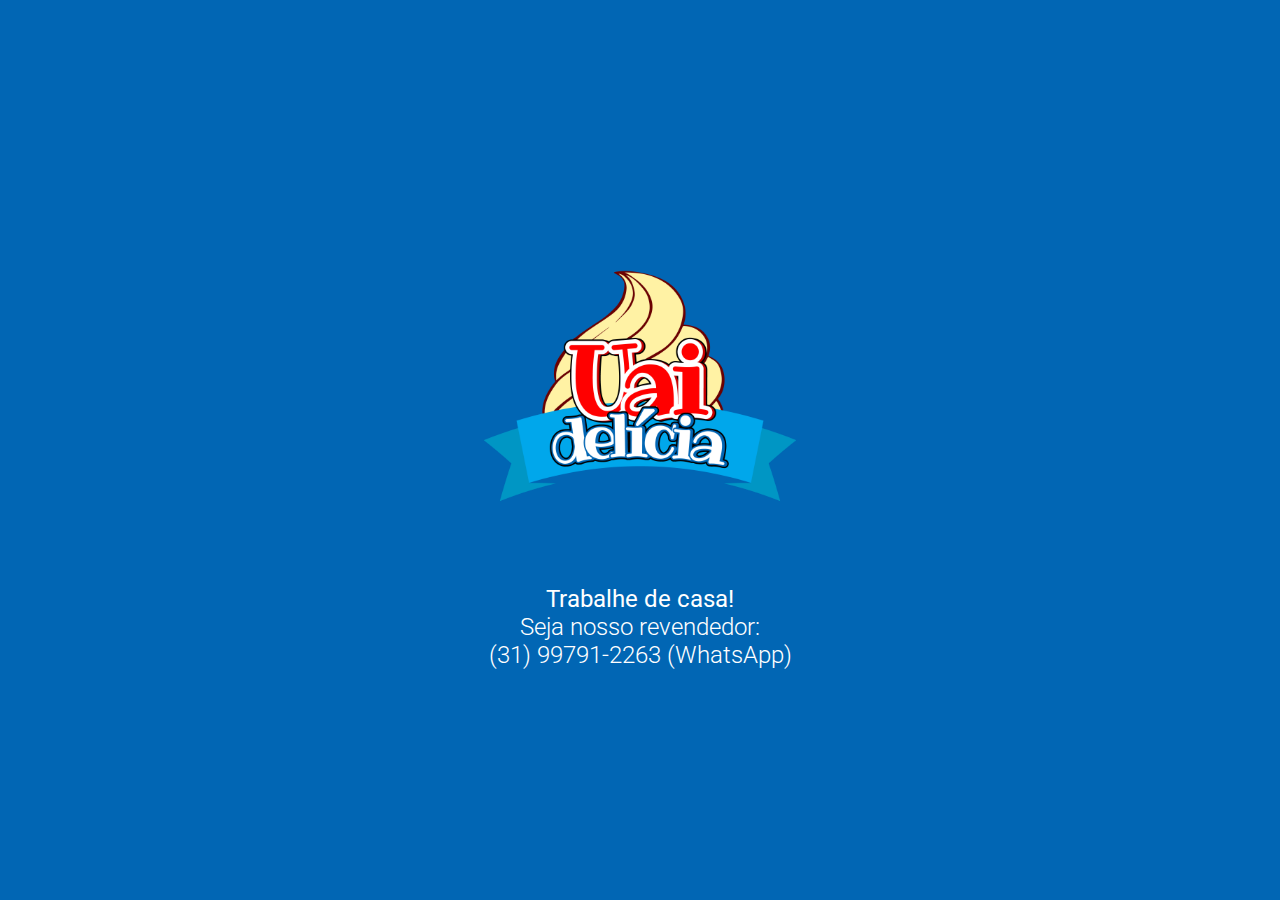
<file: index.html>
<!DOCTYPE html>
<html lang="en">
<head>
 	<meta charset="utf-8">
    <meta name="language" content="pt">
    <title>Geladinho gourmet em Belo Horizonte é na UAI, DELÍCIA! (31) 99791-2263</title>
    <meta name="description" content="Geladinhos gourmet cremosos, artesanais e irresistíveis em Belo Horizonte. Sabores únicos feitos com ingredientes selecionados. Peça já o seu!">
    <meta name="robots" content="follow">
    <meta name="author" content="@designer.pedrodias">
    <meta name="keywords" content="geladinho gourmet em Belo Horizonte,  geladinho artesanal,  geladinho cremoso,  sabores de geladinho,  onde comprar geladinho gourmet BH,  sobremesa gelada artesanal,  geladinho diferente e gostoso,">

    <meta property="og:type" content="page">
    <meta property="og:url" content="">
    <meta property="og:title" content="">
    <meta property="og:image" content="">
    <meta property="og:description" content="">

    <meta property="article:author" content="">

    <meta name="twitter:card" content="summary">
    <meta name="twitter:site" content="@">
    <meta name="twitter:title" content="">
    <meta name="twitter:creator" content="@">
    <meta name="twitter:description" content="">

    <link rel="preconnect" href="https://fonts.googleapis.com">
	<link rel="preconnect" href="https://fonts.gstatic.com" crossorigin>
	<link href="https://fonts.googleapis.com/css2?family=Roboto:ital,wght@0,100..900;1,100..900&display=swap" rel="stylesheet">

    <style type="text/css">
    	body {
			background-color: #0166B4;
			color: #fff;
			font-family: "Roboto", sans-serif;
			font-optical-sizing: auto;
			font-weight: 300;
			font-style: normal;
			font-variation-settings:
				"wdth" 100;
			text-align: center;
			}

			#logo {
				padding: 50px 25px;
				position: absolute;
				top: 50%;
				left: 50%;
				transform: translate(-50%, -50%);
			}

			h2 {
				font-weight: 300;
			}

			img {
				width: 350px;
				max-width: 100%;
				height: auto;
			}

			a {
				color: #fff;
				text-decoration: none;
			}
    </style>
</head>
<body>
	<div id="logo">
		<img src="assets/images/uai-delicia-geladinhos-gourmet-belo-horizonte.png" alt="Uai, delícia! Geladinhos Gourmet & Tortinhas Geladas em Belo Horizonte">
		<br />
		<h2><strong>Trabalhe de casa!</strong><br />Seja nosso revendedor:<br /><a href="https://wa.link/ksmuov" target="_blank">(31) 99791-2263 (WhatsApp)</a></h2>
	</div>
</body>
</html>
</file>
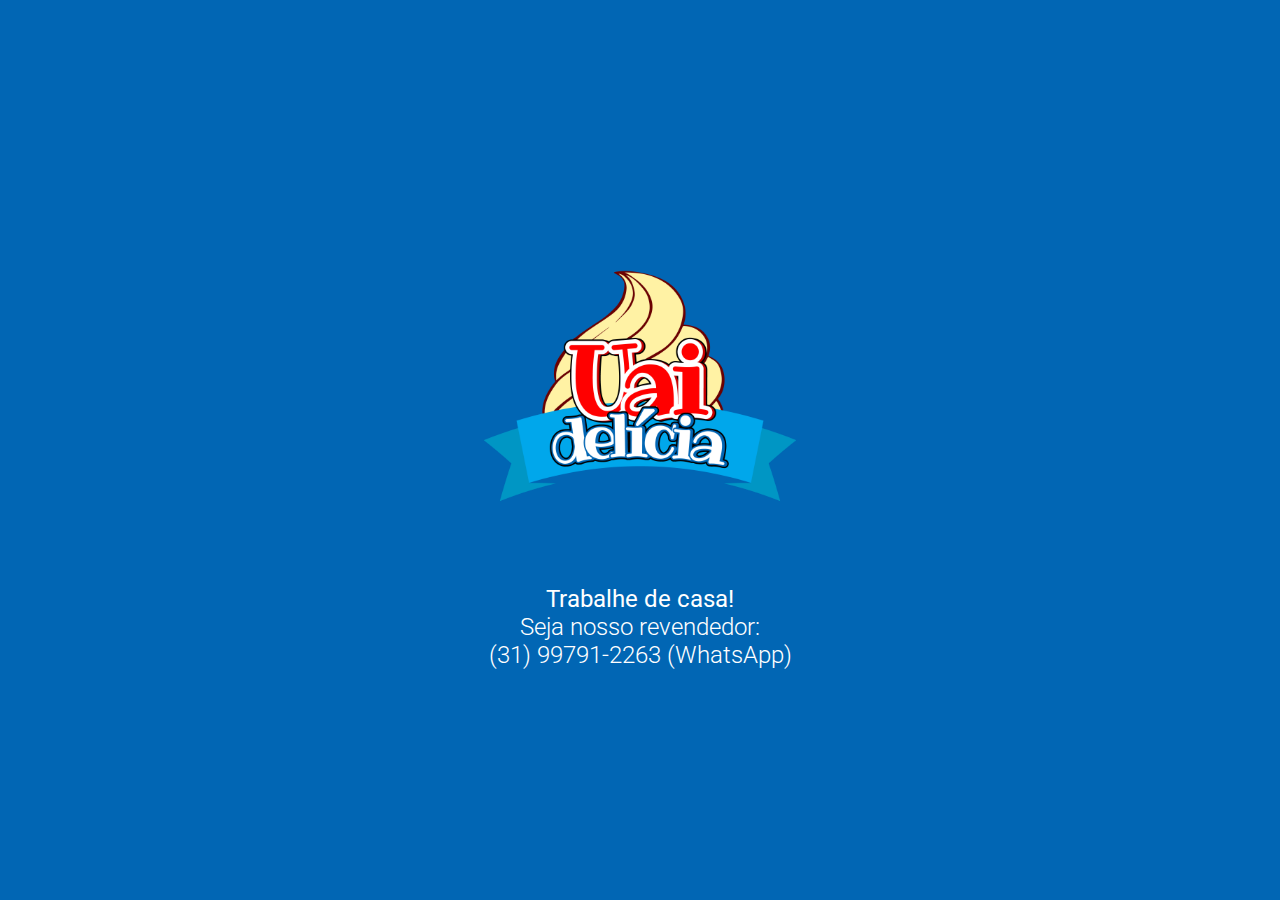
<file: _/index.html>
<!DOCTYPE html>
<html lang="en">
<head>
 	<meta charset="utf-8">
    <meta name="language" content="pt">
    <title>Geladinho gourmet em Belo Horizonte é na UAI, DELÍCIA! (31) 99791-2263</title>
    <meta name="description" content="Geladinhos gourmet cremosos, artesanais e irresistíveis em Belo Horizonte. Sabores únicos feitos com ingredientes selecionados. Peça já o seu!">
    <meta name="robots" content="follow">
    <meta name="author" content="Pedro Dias @designer.pedrodias">
    <meta name="keywords" content="geladinho gourmet em Belo Horizonte,  geladinho artesanal,  geladinho cremoso,  sabores de geladinho,  onde comprar geladinho gourmet BH,  sobremesa gelada artesanal,  geladinho diferente e gostoso,">

    <meta property="og:type" content="page">
    <meta property="og:url" content="">
    <meta property="og:title" content="">
    <meta property="og:image" content="">
    <meta property="og:description" content="">

    <meta property="article:author" content="">

    <meta name="twitter:card" content="summary">
    <meta name="twitter:site" content="@">
    <meta name="twitter:title" content="">
    <meta name="twitter:creator" content="@">
    <meta name="twitter:description" content="">

    <link rel="preconnect" href="https://fonts.googleapis.com">
	<link rel="preconnect" href="https://fonts.gstatic.com" crossorigin>
	<link href="https://fonts.googleapis.com/css2?family=Roboto:ital,wght@0,100..900;1,100..900&display=swap" rel="stylesheet">

    <style type="text/css">
    	body {
			background-color: #0166B4;
			color: #fff;
			font-family: "Roboto", sans-serif;
			font-optical-sizing: auto;
			font-weight: 300;
			font-style: normal;
			font-variation-settings:
				"wdth" 100;
			text-align: center;
			}

			#logo {
				padding: 50px 25px;
				position: absolute;
				top: 50%;
				left: 50%;
				transform: translate(-50%, -50%);
			}

			h2 {
				font-weight: 300;
			}

			img {
				width: 350px;
				max-width: 100%;
				height: auto;
			}

			a {
				color: #fff;
				text-decoration: none;
			}
    </style>
</head>
<body>
	<div id="logo">
		<img src="assets/images/uai-delicia-geladinhos-gourmet-belo-horizonte.png" alt="Uai, delícia! Geladinhos Gourmet & Tortinhas Geladas em Belo Horizonte">
		<br />
		<h2><strong>Trabalhe de casa!</strong><br />Seja nosso revendedor:<br /><a href="https://wa.link/ksmuov" target="_blank">(31) 99791-2263 (WhatsApp)</a></h2>
	</div>
</body>
</html>
</file>
